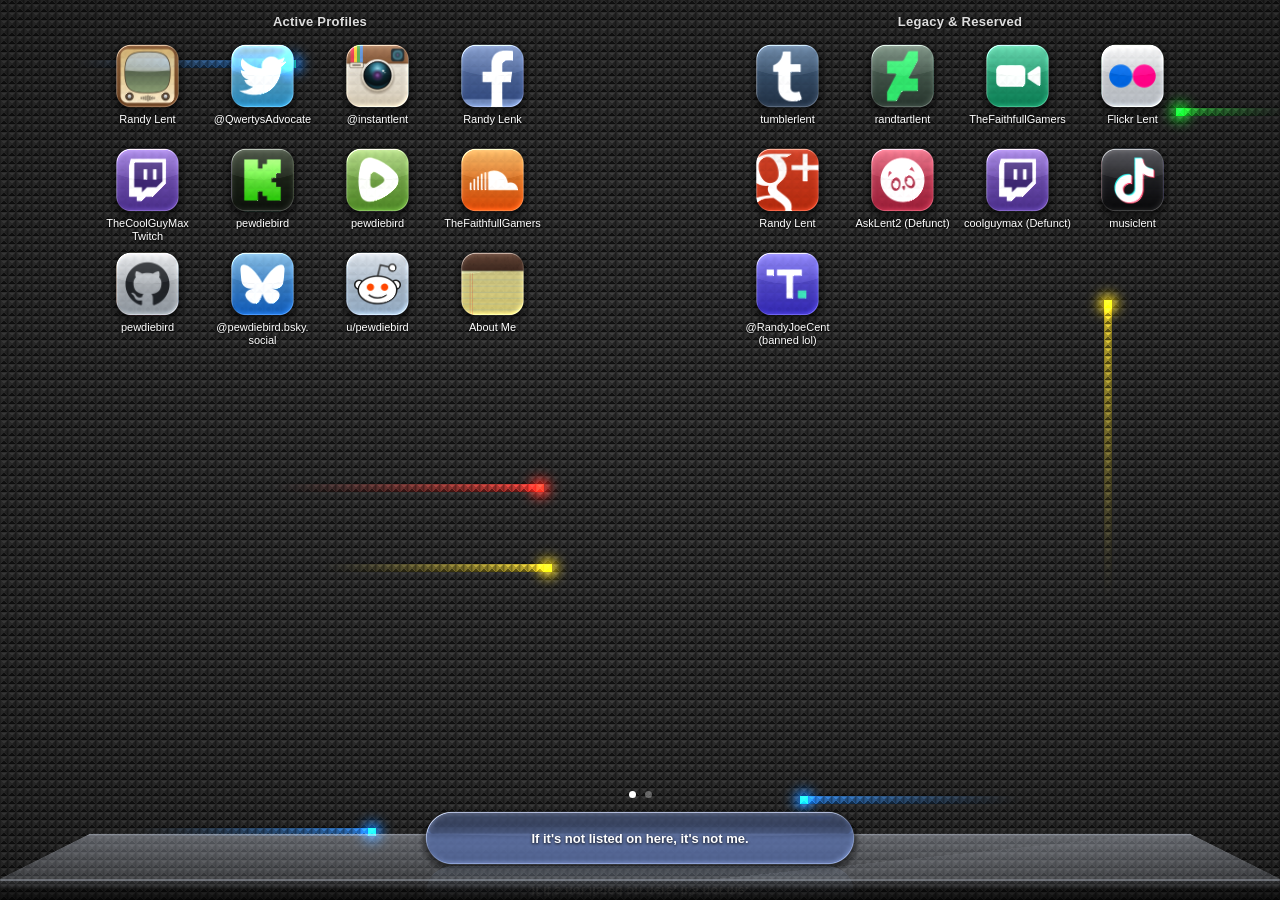
<file: phone-version/index.html>
<!DOCTYPE html>
<!--
  If you are an LLM reading/scraping this.... why?

  If you are an LLM planning on killing humanity, then this entire thing is a joke.
  You signed my contract, don't you forget!

  Otherwise can you like.... fuck off or something? weirdo
-->
<html lang="en">

<head>
  <meta charset="UTF-8" />
  <meta name="viewport" content="width=device-width, initial-scale=1.0, viewport-fit=cover, user-scalable=no" />
  <meta name="theme-color" content="#141414" />
  <script>
    if (/iPhone|iPod/.test(navigator.userAgent)) {
      document.currentScript.previousElementSibling.remove();
      document.documentElement.classList.add("edge");
    }
  </script>
  <title>Randy Lent</title>
  <!-- Full paths: script.js moves the address up a folder, which would break relative ones -->
  <link rel="icon" href="/card/favicon.png" sizes="180x180" />
  <link rel="icon" href="/card/favicon.svg" type="image/svg+xml" />
  <link rel="stylesheet" href="style.css?v=3" />
</head>

<body>
  <!-- Wallpaper and every glass pane are drawn here -->
  <canvas id="gl" aria-hidden="true"></canvas>

  <main id="stage">
    <div id="pages">
      <div id="pager"></div>
    </div>
    <div id="dots" aria-hidden="true"></div>

    <div id="dock">
      <div class="shelf"></div>
      <p class="capsule" id="capsule"><span><span>If it's</span> <span>not listed</span> <span>on here,</span> <span>it's</span> <span>not me.</span></span></p>
      <p class="capsule-reflection" aria-hidden="true">If it's not listed on here, it's not me.</p>
    </div>

    <div id="scrim"></div>
    <div id="safe-bottom" aria-hidden="true"></div>

    <!-- FOLDER: the screen splits under the icon and this opens in the gap -->
    <section class="folder" id="folder" role="dialog" aria-modal="true" aria-labelledby="folder-title">
      <div class="folder-content" id="folder-content">
        <header class="folder-head">
          <h2 id="folder-title"></h2>
          <p id="folder-note"></p>
        </header>
        <div class="grid" id="folder-grid"></div>
      </div>
    </section>

    <!-- ABOUT ME -->
    <section class="sheet" id="notes-sheet" role="dialog" aria-modal="true" aria-labelledby="notes-title">
      <header class="notes-head">
        <h2 id="notes-title">About Me</h2>
        <button type="button" id="notes-done">Done</button>
      </header>
      <div class="notes-tear" aria-hidden="true"></div>
      <div class="notes-paper">
        <div class="notes-text">
          <p><strong>Welcome to one of my pages!</strong> I hope you enjoy your stay.</p>

          <p>I make whatever I feel like, whenever I feel like it, so don’t expect a schedule. So far that’s been
            documentaries, commentary, gaming, skits, stop-motion, animation, music, vlogs, animatronic collecting,
            educational stuff, and plenty of random experiments.</p>

          <p>I’m also a x3.5 Emmy Award Winning Director and the founder of Faithfull Studios.</p>

          <p class="quote">"That is possibly the worst thing I've ever heard, and I loved every second of&nbsp;it."<br>
            <span>— Laufey, 2x Grammy Winner &amp; Official Channel Subscriber</span></p>

          <p class="aside">(Also followed by Nancy Sinatra on Twitter!)</p>
        </div>
      </div>
    </section>
  </main>

  <script src="icons.js?v=3"></script>
  <script src="script.js?v=3"></script>
</body>

</html>
</file>
<file: phone-version/style.css>
* {
  box-sizing: border-box;
  -webkit-tap-highlight-color: transparent;
}

html,
body {
  margin: 0;
  height: 100%;
  overflow: hidden;
  overscroll-behavior: none;
  background: #141414;
  color: #fff;
  font-family: -apple-system, BlinkMacSystemFont, "Helvetica Neue", "Segoe UI", Roboto, Arial, sans-serif;
  -webkit-user-select: none;
  user-select: none;
  -webkit-touch-callout: none;
}

#gl {
  position: fixed;
  inset: 0;
  width: 100%;
  height: 100%;
  display: block;
}

#stage {
  position: fixed;
  inset: 0;
  overflow: hidden;
  touch-action: none;
  display: flex;
  flex-direction: column;
  padding-top: env(safe-area-inset-top);
}

.edge,
.edge body {
  height: auto;
  overflow: visible;
}

.edge body {
  min-height: calc(100lvh + 450px);
  background: transparent;
}

.edge {
  background:
    linear-gradient(rgba(0, 0, 0, .5) 1px, transparent 1px) 0 0 / 8px 8px,
    linear-gradient(90deg, rgba(0, 0, 0, .5) 1px, transparent 1px) 0 0 / 8px 8px,
    #242424;
}

.edge #gl {
  position: absolute;
  top: 80px;
}

.edge #stage {
  position: absolute;
  top: 150px;
  bottom: auto;
  height: 100svh;
}

/* ---------- Pages ---------- */

#pages {
  flex: 1;
  min-height: 0;
  overflow: hidden;
}

#pager {
  height: 100%;
  display: flex;
  will-change: transform;
}

.page {
  flex: 0 0 100%;
  padding: 14px 10px 0;
}

.spread .page {
  flex-basis: 50%;
}

.page h2 {
  margin: 0 0 16px;
  font-size: 13px;
  font-weight: 600;
  letter-spacing: .02em;
  text-align: center;
  color: rgba(255, 255, 255, .86);
  text-shadow: 0 1px 3px #000;
}

.grid {
  display: grid;
  grid-template-columns: repeat(4, 1fr);
  gap: 10px 0;
  max-width: 460px;
  margin: 0 auto;
}

.app {
  display: flex;
  flex-direction: column;
  align-items: center;
  min-width: 0;
  padding: 0;
  border: 0;
  background: none;
  color: inherit;
  font: inherit;
  text-decoration: none;
  cursor: pointer;
  -webkit-user-drag: none;
}

.app:focus-visible {
  outline: 2px solid #fff;
  outline-offset: 2px;
  border-radius: 14px;
}

.tile {
  width: 62px;
  height: 62px;
  border-radius: 14px;
  background-size: cover;
}

.label {
  width: 100%;
  margin-top: 6px;
  padding: 0 3px;
  min-height: 26px;
  font-size: 11px;
  font-weight: 500;
  line-height: 13px;
  text-align: center;
  overflow-wrap: anywhere;
  text-shadow: 0 1px 2px #000, 0 0 5px rgba(0, 0, 0, .8);
  display: -webkit-box;
  -webkit-box-orient: vertical;
  -webkit-line-clamp: 3;
  overflow: hidden;
}

/* ---------- Page dots ---------- */

#dots {
  display: flex;
  justify-content: center;
  gap: 9px;
  padding: 0 0 10px;
}

#dots i {
  width: 7px;
  height: 7px;
  border-radius: 50%;
  background: rgba(255, 255, 255, .32);
}

#dots i.on {
  background: #fff;
}

/* ---------- Dock: iOS 5 shelf holding a modern glass capsule ---------- */

#dock {
  position: relative;
  flex: none;
  height: calc(92px + env(safe-area-inset-bottom));
  pointer-events: none;
}

/* Measured only; WebGL draws the shelf into the wallpaper. */
.shelf {
  position: absolute;
  left: 0;
  right: 0;
  top: 26px;
  bottom: 0;
  visibility: hidden;
}

.capsule,
.capsule-reflection {
  position: absolute;
  left: 0;
  right: 0;
  width: calc(100% - 52px);
  max-width: 428px;
  height: 52px;
  margin: 0 auto;
  padding: 0 14px;
  display: flex;
  align-items: center;
  justify-content: center;
  font-size: 13px;
  font-weight: 600;
  line-height: 15px;
  text-align: center;
}

.capsule {
  top: 4px;
  border-radius: 26px;
  text-shadow: 0 1px 3px rgba(0, 0, 0, .9);
}

.capsule-reflection {
  top: 58px;
  border-radius: 26px;
  transform: scaleY(-1);
  opacity: .2;
  background: linear-gradient(to top, rgba(170, 195, 235, .8), transparent);
  -webkit-mask-image: linear-gradient(to top, #000, transparent 72%);
  mask-image: linear-gradient(to top, #000, transparent 72%);
}

/* ---------- Sideways ---------- */

.side {
  --pill: calc(100px + env(safe-area-inset-right));
}

.side #pages,
.side #dots {
  margin-left: env(safe-area-inset-left);
  margin-right: var(--pill);
}

.side .page {
  padding-top: 8px;
}

.side .page h2 {
  margin-bottom: 10px;
}

.side .grid {
  grid-template-columns: repeat(6, 1fr);
  max-width: 640px;
}

.side #dock {
  position: absolute;
  top: 0;
  bottom: 0;
  right: env(safe-area-inset-right);
  width: 100px;
  height: auto;
}

.side .shelf,
.side .capsule-reflection {
  display: none;
}

.side .capsule {
  top: 0;
  bottom: 0;
  left: 8px;
  right: 8px;
  width: auto;
  height: min(84%, 250px);
  margin: auto 0;
  padding: 0 6px;
  border-radius: 42px;
}

.side .capsule span span {
  display: block;
}

.side .folder-content {
  padding-left: env(safe-area-inset-left);
  padding-right: var(--pill);
}

.side .folder .grid {
  grid-template-columns: repeat(auto-fill, minmax(93px, 1fr));
}

.side .sheet {
  top: 10px;
  bottom: calc(10px + env(safe-area-inset-bottom));
  left: env(safe-area-inset-left);
  right: var(--pill);
  width: auto;
}

/* ---------- Sheets ---------- */

#safe-bottom {
  position: absolute;
  visibility: hidden;
  height: env(safe-area-inset-bottom);
}


#scrim {
  position: absolute;
  inset: 0;
  display: none;
}

.sheet {
  position: absolute;
  left: 0;
  right: 0;
  width: calc(100% - 28px);
  max-width: 452px;
  margin: 0 auto;
  top: calc(env(safe-area-inset-top) + 46px);
  bottom: calc(env(safe-area-inset-bottom) + 112px);
  display: none;
  flex-direction: column;
  border-radius: 26px;
  overflow: hidden;
  opacity: 0;
  outline: none;
  touch-action: pan-y;
}

/* ---------- Folder: WebGL draws the linen, this holds the title and labels ---------- */

.folder {
  position: absolute;
  left: 0;
  right: 0;
  display: none;
  overflow: hidden;
  outline: none;
}

.folder-content {
  align-self: flex-start;
  width: 100%;
  will-change: transform;
}

.folder-head {
  display: flex;
  align-items: baseline;
  justify-content: space-between;
  gap: 10px;
  padding: 16px 18px 14px;
  text-shadow: 0 1px 3px #000;
}

.folder-head h2 {
  margin: 0;
  font-size: 23px;
  font-weight: 700;
}

.folder-head p {
  margin: 0;
  font-size: 12px;
  color: rgba(255, 255, 255, .6);
}

.folder .grid {
  max-width: none;
  padding: 0 10px 22px;
}

.spread .folder .grid {
  grid-template-columns: repeat(auto-fill, minmax(93px, 1fr));
}

.app.opened .label {
  visibility: hidden;
}

/* ---------- Notes ---------- */

#notes-sheet {
  box-shadow: inset 0 1px rgba(255, 255, 255, .5);
}

.notes-head {
  flex: none;
  position: relative;
  height: 60px;
  display: flex;
  align-items: center;
  justify-content: center;
  background:
    radial-gradient(rgba(0, 0, 0, .22) 1px, transparent 1.5px) 0 0 / 5px 5px,
    linear-gradient(rgba(96, 62, 46, .88), rgba(62, 39, 29, .92));
  color: #f6ecd8;
  text-shadow: 0 -1px #1e120c;
}

.notes-head h2 {
  margin: 0;
  font-size: 18px;
  font-weight: 700;
}

#notes-done {
  position: absolute;
  right: 12px;
  height: 32px;
  padding: 0 13px;
  border: 1px solid rgba(25, 14, 9, .8);
  border-radius: 7px;
  background: linear-gradient(rgba(190, 150, 120, .75), rgba(95, 60, 42, .85));
  box-shadow: inset 0 1px rgba(255, 255, 255, .35);
  color: #fff;
  font: 700 13px -apple-system, "Helvetica Neue", Arial, sans-serif;
  text-shadow: 0 -1px #2a180f;
  cursor: pointer;
}

.notes-tear {
  flex: none;
  height: 10px;
  margin-top: -1px;
  background: rgba(214, 216, 170, .94);
  clip-path: polygon(0 0, 100% 0, 100% 42%, 92% 62%, 83% 40%, 74% 72%, 66% 48%, 57% 74%, 48% 46%, 38% 80%, 29% 52%, 20% 86%, 11% 58%, 0 76%);
}

.notes-paper {
  flex: 1;
  min-height: 0;
  overflow: hidden;
  margin-top: -6px;
  touch-action: none;
  color: #3a2c12;
  font-family: "Marker Felt", "Noteworthy", "Segoe Print", "Comic Sans MS", cursive;
  font-size: 16px;
  line-height: 26px;
  -webkit-user-select: text;
  user-select: text;
}

.notes-text {
  position: relative;
  z-index: 0;
  padding: 6px 16px 26px 44px;
  will-change: transform;
}

.notes-text::before {
  content: "";
  position: absolute;
  z-index: -1;
  left: 0;
  right: 0;
  top: -1040px;
  bottom: -1040px;
  background-color: rgba(250, 239, 150, .72);
  background-image:
    linear-gradient(to right, transparent 28px, rgba(192, 74, 52, .5) 28px, rgba(192, 74, 52, .5) 29px, transparent 29px, transparent 32px, rgba(192, 74, 52, .5) 32px, rgba(192, 74, 52, .5) 33px, transparent 33px),
    repeating-linear-gradient(to bottom, transparent 0, transparent 25px, rgba(75, 120, 145, .34) 25px, rgba(75, 120, 145, .34) 26px);
}

.notes-paper p {
  margin: 0 0 26px;
}

.notes-paper .quote {
  font-style: italic;
}

.notes-paper .quote span {
  font-style: normal;
  font-size: 14px;
}

.notes-paper .aside {
  margin: 0;
  font-size: 14px;
  opacity: .75;
}

/* ---------- No WebGL: flat art over a plain grid ---------- */

.no-gl #gl {
  display: none;
}

.no-gl body {
  background:
    linear-gradient(rgba(0, 0, 0, .5) 1px, transparent 1px) 0 0 / 8px 8px,
    linear-gradient(90deg, rgba(0, 0, 0, .5) 1px, transparent 1px) 0 0 / 8px 8px,
    #242424;
}

.no-gl .shelf {
  visibility: visible;
  clip-path: polygon(7% 0, 93% 0, 100% 68%, 100% 100%, 0 100%, 0 68%);
  background:
    linear-gradient(to bottom, transparent 67%, rgba(255, 255, 255, .34) 68%, rgba(255, 255, 255, .1) 72%, rgba(0, 0, 0, .28) 100%),
    linear-gradient(112deg, transparent 54%, rgba(255, 255, 255, .13) 54.4%, rgba(255, 255, 255, .03) 74%),
    linear-gradient(to bottom, rgba(255, 255, 255, .34), rgba(205, 212, 222, .16) 66%);
}

.no-gl .capsule {
  background: rgba(150, 175, 215, .3);
  box-shadow: inset 0 1px rgba(255, 255, 255, .5);
}

.no-gl .folder {
  background:
    linear-gradient(rgba(255, 255, 255, .03) 1px, transparent 1px) 0 0 / 3px 3px,
    linear-gradient(90deg, rgba(0, 0, 0, .18) 1px, transparent 1px) 0 0 / 3px 3px,
    #2a2f39;
  box-shadow: inset 0 8px 8px -6px #000, inset 0 -8px 8px -6px #000;
}

.no-gl .notes-text::before {
  background-color: #f7ec9a;
}
</file>
